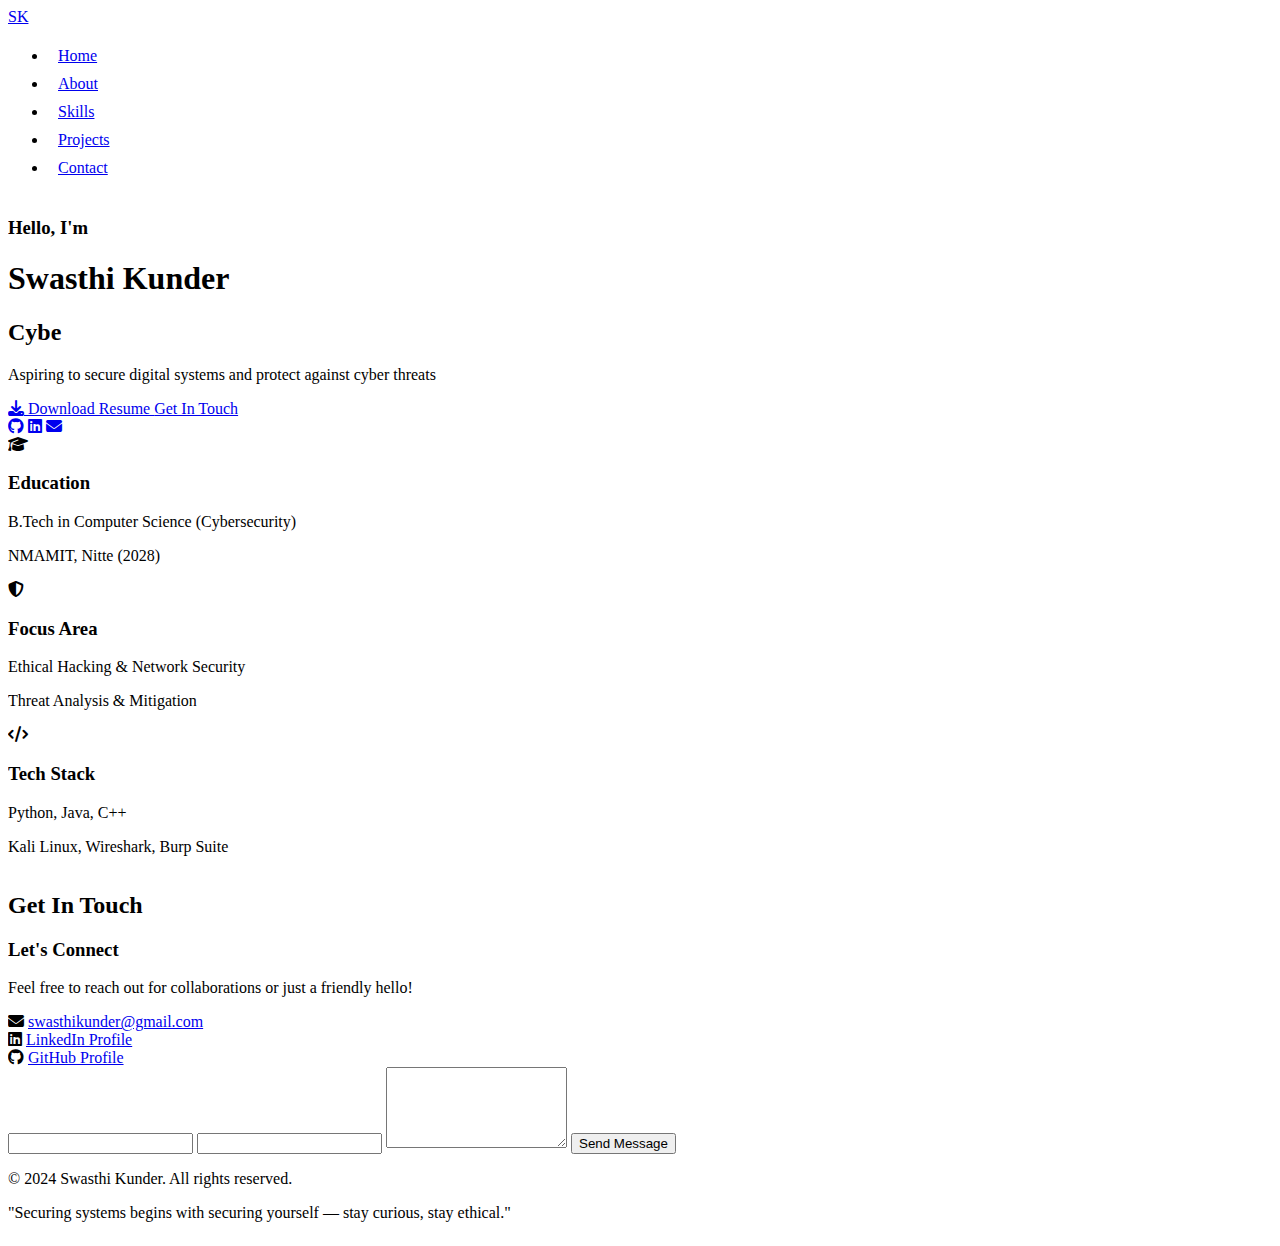
<file: index.html>
<!DOCTYPE html>
<html lang="en">
<head>
    <meta charset="UTF-8">
    <meta name="viewport" content="width=device-width, initial-scale=1.0">
    <title>Swasthi Kunder - Cybersecurity Engineer</title>
    <link rel="stylesheet" href="assets/css/style.css">
    <link rel="stylesheet" href="https://cdnjs.cloudflare.com/ajax/libs/font-awesome/6.4.0/css/all.min.css">
</head>
<body>
    <div id="loader" style="position: fixed; top: 0; left: 0; width: 100%; height: 100%; background: #0a0e27; z-index: 9999; display: flex; align-items: center; justify-content: center;">
    <div style="border: 3px solid #f3f3f3; border-top: 3px solid #00d4ff; border-radius: 50%; width: 40px; height: 40px; animation: spin 1s linear infinite;"></div>
</div>

<style>
    @keyframes spin {
        0% { transform: rotate(0deg); }
        100% { transform: rotate(360deg); }
    }
</style>

<script>
    window.addEventListener('load', function() {
        setTimeout(function() {
            document.getElementById('loader').style.display = 'none';
        }, 500);
    });
</script>
    <!-- Navigation -->
    <nav class="navbar">
        <div class="nav-container">
            <div class="nav-logo">
                <a href="index.html">SK</a>
            </div>
            <ul class="nav-menu">
                <li><a href="index.html" class="nav-link active">Home</a></li>
                <li><a href="about.html" class="nav-link">About</a></li>
                <li><a href="skills.html" class="nav-link">Skills</a></li>
                <li><a href="projects.html" class="nav-link">Projects</a></li>
                <li><a href="index.html#contact" class="nav-link">Contact</a></li>
            </ul>
            <div class="hamburger">
                <span></span>
                <span></span>
                <span></span>
            </div>
        </div>
    </nav>

    <!-- Hero Section -->
    <section class="hero">
        <div class="hero-container">
            <div class="hero-content">
                <h3 class="greeting">Hello, I'm</h3>
                <h1 class="name">Swasthi Kunder</h1>
                <h2 class="title">Cybersecurity Student</h2>
                <p class="tagline">Aspiring to secure digital systems and protect against cyber threats</p>
                <div class="cta-buttons">
                    <a href="resume/Swasthi_Resume.pdf" class="btn btn-primary" download>
                        <i class="fas fa-download"></i> Download Resume
                    </a>
                    <a href="#contact" class="btn btn-secondary">Get In Touch</a>
                </div>
                <div class="social-links">
                    <a href="https://github.com/swasthikunder" target="_blank"><i class="fab fa-github"></i></a>
                    <a href="https://www.linkedin.com/in/swasthi-kunder-a31114325" target="_blank"><i class="fab fa-linkedin"></i></a>
                    <a href="mailto:swasthikunder@gmail.com"><i class="fas fa-envelope"></i></a>
                </div>
            </div>
            <div class="hero-image">
                <div class="image-container">
                    <div class="cyber-animation">
                        <div class="cyber-circle"></div>
                        <div class="cyber-circle"></div>
                        <div class="cyber-circle"></div>
                    </div>
                </div>
            </div>
        </div>
    </section>

    <!-- Quick Info Section -->
    <section class="quick-info">
        <div class="container">
            <div class="info-cards">
                <div class="info-card">
                    <i class="fas fa-graduation-cap"></i>
                    <h3>Education</h3>
                    <p>B.Tech in Computer Science (Cybersecurity)</p>
                    <p class="detail">NMAMIT, Nitte (2028)</p>
                </div>
                <div class="info-card">
                    <i class="fas fa-shield-alt"></i>
                    <h3>Focus Area</h3>
                    <p>Ethical Hacking & Network Security</p>
                    <p class="detail">Threat Analysis & Mitigation</p>
                </div>
                <div class="info-card">
                    <i class="fas fa-code"></i>
                    <h3>Tech Stack</h3>
                    <p>Python, Java, C++</p>
                    <p class="detail">Kali Linux, Wireshark, Burp Suite</p>
                </div>
            </div>
        </div>
    </section>

    <!-- Contact Section -->
    <section id="contact" class="contact">
        <div class="container">
            <h2 class="section-title">Get In Touch</h2>
            <div class="contact-content">
                <div class="contact-info">
                    <h3>Let's Connect</h3>
                    <p>Feel free to reach out for collaborations or just a friendly hello!</p>
                    <div class="contact-item">
                        <i class="fas fa-envelope"></i>
                        <a href="mailto:swasthikunder@gmail.com">swasthikunder@gmail.com</a>
                    </div>
                    <div class="contact-item">
                        <i class="fab fa-linkedin"></i>
                        <a href="https://www.linkedin.com/in/swasthi-kunder-a31114325" target="_blank">LinkedIn Profile</a>
                    </div>
                    <div class="contact-item">
                        <i class="fab fa-github"></i>
                        <a href="https://github.com/swasthikunder" target="_blank">GitHub Profile</a>
                    </div>
                </div>
                <form class="contact-form">
                    <input type="text" name="name" placeholder="Your Name" required>
                    <input type="email" name="email" placeholder="Your Email" required>
                    <textarea name="message" placeholder="Your Message" rows="5" required></textarea>
                    <button type="submit" class="btn btn-primary">Send Message</button>
                </form>
            </div>
        </div>
    </section>

    <!-- Footer -->
    <footer class="footer">
        <p>&copy; 2024 Swasthi Kunder. All rights reserved.</p>
        <p class="quote">"Securing systems begins with securing yourself — stay curious, stay ethical."</p>
    </footer>

    <script src="assets/js/script.js"></script>
</body>
</html>
</file>
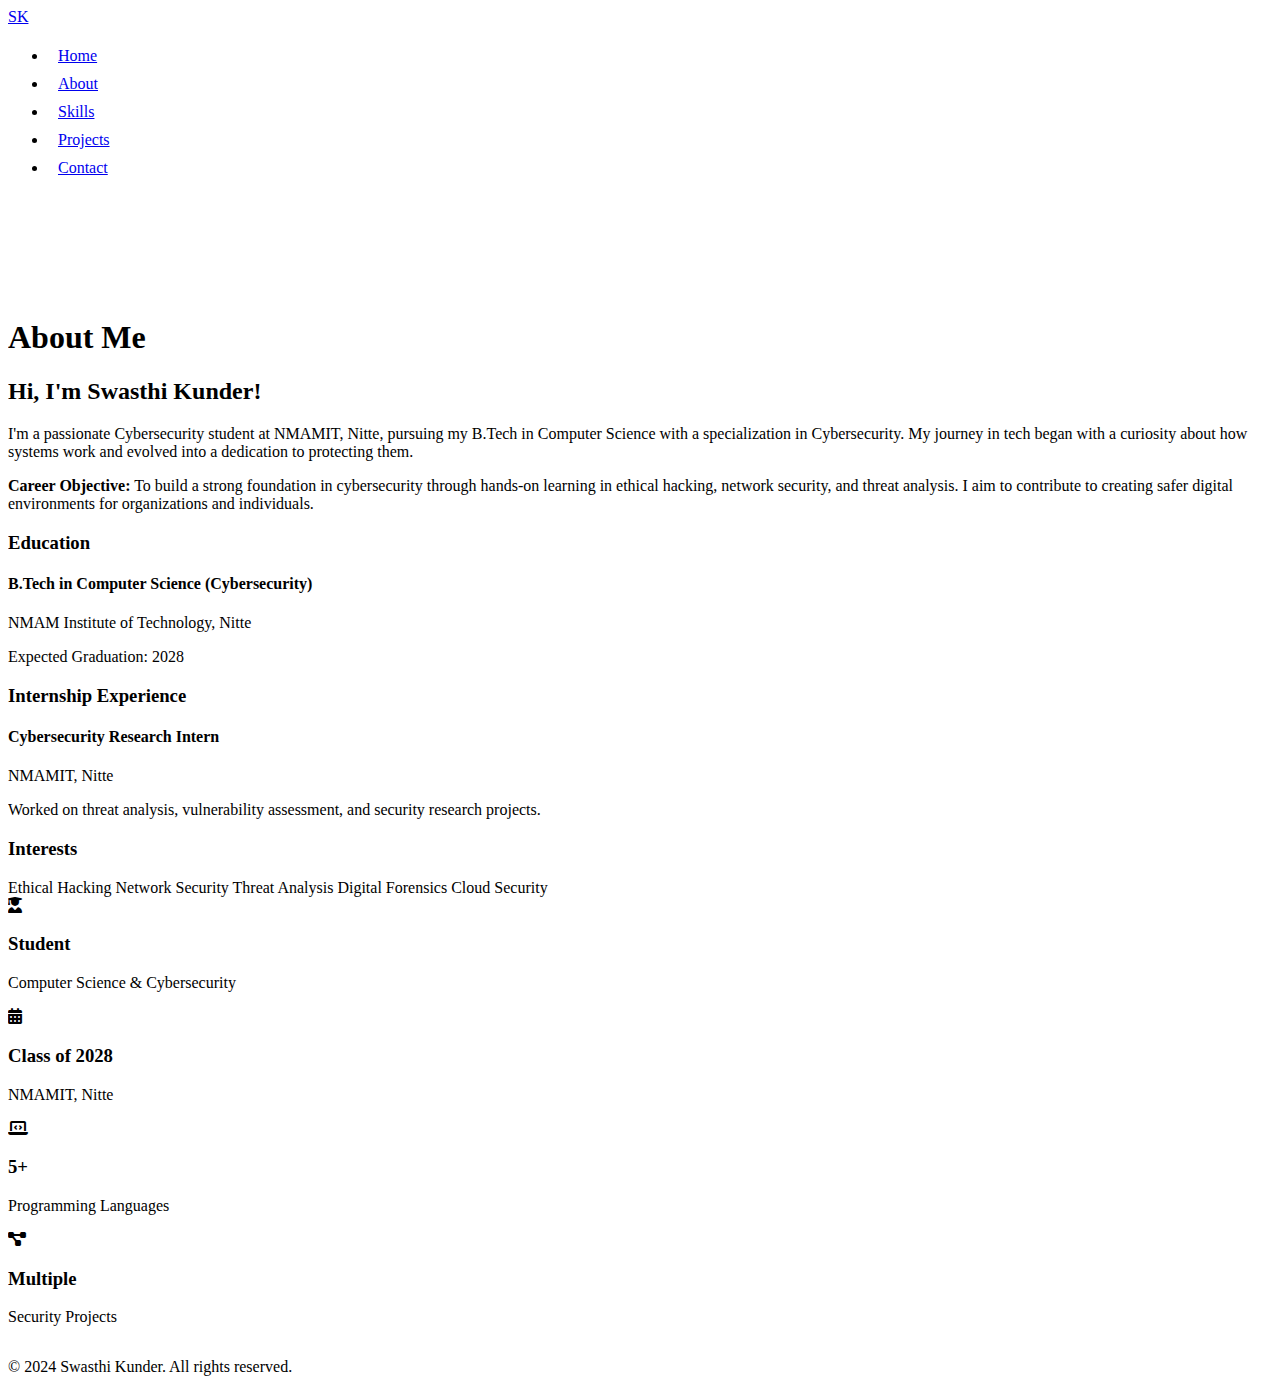
<file: about.html>
<!DOCTYPE html>
<html lang="en">
<head>
    <meta charset="UTF-8">
    <meta name="viewport" content="width=device-width, initial-scale=1.0">
    <title>About - Swasthi Kunder</title>
    <link rel="stylesheet" href="assets/css/style.css">
    <link rel="stylesheet" href="https://cdnjs.cloudflare.com/ajax/libs/font-awesome/6.4.0/css/all.min.css">
</head>
<body>
    <div id="loader" style="position: fixed; top: 0; left: 0; width: 100%; height: 100%; background: #0a0e27; z-index: 9999; display: flex; align-items: center; justify-content: center;">
    <div style="border: 3px solid #f3f3f3; border-top: 3px solid #00d4ff; border-radius: 50%; width: 40px; height: 40px; animation: spin 1s linear infinite;"></div>
</div>

<style>
    @keyframes spin {
        0% { transform: rotate(0deg); }
        100% { transform: rotate(360deg); }
    }
</style>

<script>
    window.addEventListener('load', function() {
        setTimeout(function() {
            document.getElementById('loader').style.display = 'none';
        }, 500);
    });
</script>
    <!-- Navigation (same as index) -->
    <nav class="navbar">
        <div class="nav-container">
            <div class="nav-logo">
                <a href="index.html">SK</a>
            </div>
            <ul class="nav-menu">
                <li><a href="index.html" class="nav-link">Home</a></li>
                <li><a href="about.html" class="nav-link active">About</a></li>
                <li><a href="skills.html" class="nav-link">Skills</a></li>
                <li><a href="projects.html" class="nav-link">Projects</a></li>
                <li><a href="index.html#contact" class="nav-link">Contact</a></li>
            </ul>
            <div class="hamburger">
                <span></span>
                <span></span>
                <span></span>
            </div>
        </div>
    </nav>

    <!-- About Section -->
    <section class="about-page">
        <div class="container">
            <h1 class="page-title">About Me</h1>
            <div class="about-content">
                <div class="about-text">
                    <h2>Hi, I'm Swasthi Kunder!</h2>
                    <p>
                        I'm a passionate Cybersecurity student at NMAMIT, Nitte, pursuing my B.Tech in Computer Science 
                        with a specialization in Cybersecurity. My journey in tech began with a curiosity about how 
                        systems work and evolved into a dedication to protecting them.
                    </p>
                    <p>
                        <strong>Career Objective:</strong> To build a strong foundation in cybersecurity through 
                        hands-on learning in ethical hacking, network security, and threat analysis. I aim to contribute 
                        to creating safer digital environments for organizations and individuals.
                    </p>
                    
                    <h3>Education</h3>
                    <div class="education-item">
                        <h4>B.Tech in Computer Science (Cybersecurity)</h4>
                        <p>NMAM Institute of Technology, Nitte</p>
                        <p class="date">Expected Graduation: 2028</p>
                    </div>
                    
                    <h3>Internship Experience</h3>
                    <div class="experience-item">
                        <h4>Cybersecurity Research Intern</h4>
                        <p>NMAMIT, Nitte</p>
                        <p>Worked on threat analysis, vulnerability assessment, and security research projects.</p>
                    </div>
                    
                    <h3>Interests</h3>
                    <div class="interests">
                        <span class="interest-tag">Ethical Hacking</span>
                        <span class="interest-tag">Network Security</span>
                        <span class="interest-tag">Threat Analysis</span>
                        <span class="interest-tag">Digital Forensics</span>
                        <span class="interest-tag">Cloud Security</span>
                    </div>
                </div>
                
                <div class="about-stats">
                    <div class="stat-card">
                        <i class="fas fa-user-graduate"></i>
                        <h3>Student</h3>
                        <p>Computer Science & Cybersecurity</p>
                    </div>
                    <div class="stat-card">
                        <i class="fas fa-calendar-alt"></i>
                        <h3>Class of 2028</h3>
                        <p>NMAMIT, Nitte</p>
                    </div>
                    <div class="stat-card">
                        <i class="fas fa-laptop-code"></i>
                        <h3>5+</h3>
                        <p>Programming Languages</p>
                    </div>
                    <div class="stat-card">
                        <i class="fas fa-project-diagram"></i>
                        <h3>Multiple</h3>
                        <p>Security Projects</p>
                    </div>
                </div>
            </div>
        </div>
    </section>

    <!-- Footer -->
    <footer class="footer">
        <p>&copy; 2024 Swasthi Kunder. All rights reserved.</p>
    </footer>

    <script src="assets/js/script.js"></script>
</body>
</html>
</file>
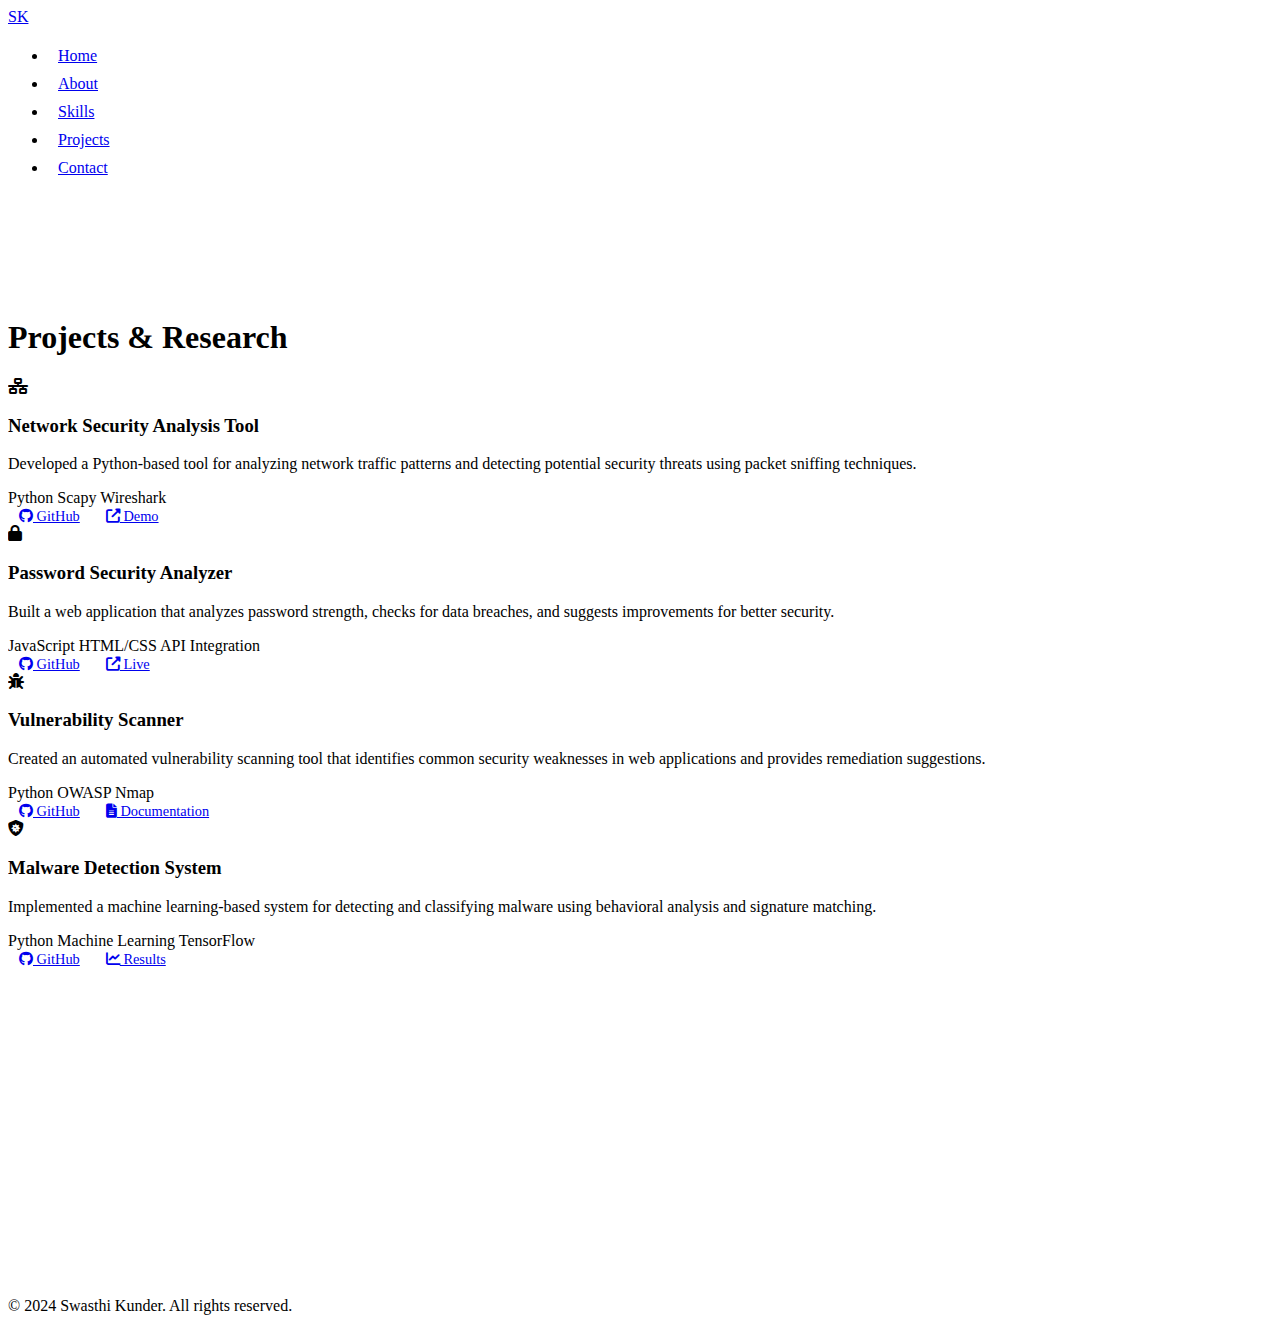
<file: projects.html>
<!DOCTYPE html>
<html lang="en">
<head>
    <meta charset="UTF-8">
    <meta name="viewport" content="width=device-width, initial-scale=1.0">
    <title>Projects - Swasthi Kunder</title>
    <link rel="stylesheet" href="assets/css/style.css">
    <link rel="stylesheet" href="https://cdnjs.cloudflare.com/ajax/libs/font-awesome/6.4.0/css/all.min.css">
</head>
<body>
    <div id="loader" style="position: fixed; top: 0; left: 0; width: 100%; height: 100%; background: #0a0e27; z-index: 9999; display: flex; align-items: center; justify-content: center;">
    <div style="border: 3px solid #f3f3f3; border-top: 3px solid #00d4ff; border-radius: 50%; width: 40px; height: 40px; animation: spin 1s linear infinite;"></div>
</div>

<style>
    @keyframes spin {
        0% { transform: rotate(0deg); }
        100% { transform: rotate(360deg); }
    }
</style>

<script>
    window.addEventListener('load', function() {
        setTimeout(function() {
            document.getElementById('loader').style.display = 'none';
        }, 500);
    });
</script>
    <!-- Navigation (same structure) -->
    <nav class="navbar">
        <div class="nav-container">
            <div class="nav-logo">
                <a href="index.html">SK</a>
            </div>
            <ul class="nav-menu">
                <li><a href="index.html" class="nav-link">Home</a></li>
                <li><a href="about.html" class="nav-link">About</a></li>
                <li><a href="skills.html" class="nav-link">Skills</a></li>
                <li><a href="projects.html" class="nav-link active">Projects</a></li>
                <li><a href="index.html#contact" class="nav-link">Contact</a></li>
            </ul>
            <div class="hamburger">
                <span></span>
                <span></span>
                <span></span>
            </div>
        </div>
    </nav>

    <!-- Projects Section -->
    <section class="projects-page">
        <div class="container">
            <h1 class="page-title">Projects & Research</h1>
            
            <div class="projects-grid">
                <!-- Project 1 -->
                <div class="project-card">
                    <div class="project-header">
                        <i class="fas fa-network-wired"></i>
                        <h3>Network Security Analysis Tool</h3>
                    </div>
                    <p class="project-description">
                        Developed a Python-based tool for analyzing network traffic patterns and detecting potential security threats using packet sniffing techniques.
                    </p>
                    <div class="project-tech">
                        <span class="tech-tag">Python</span>
                        <span class="tech-tag">Scapy</span>
                        <span class="tech-tag">Wireshark</span>
                    </div>
                    <div class="project-links">
                        <a href="#" class="project-link"><i class="fab fa-github"></i> GitHub</a>
                        <a href="#" class="project-link"><i class="fas fa-external-link-alt"></i> Demo</a>
                    </div>
                </div>

                <!-- Project 2 -->
                <div class="project-card">
                    <div class="project-header">
                        <i class="fas fa-lock"></i>
                        <h3>Password Security Analyzer</h3>
                    </div>
                    <p class="project-description">
                        Built a web application that analyzes password strength, checks for data breaches, and suggests improvements for better security.
                    </p>
                    <div class="project-tech">
                        <span class="tech-tag">JavaScript</span>
                        <span class="tech-tag">HTML/CSS</span>
                        <span class="tech-tag">API Integration</span>
                    </div>
                    <div class="project-links">
                        <a href="#" class="project-link"><i class="fab fa-github"></i> GitHub</a>
                        <a href="#" class="project-link"><i class="fas fa-external-link-alt"></i> Live</a>
                    </div>
                </div>

                <!-- Project 3 -->
                <div class="project-card">
                    <div class="project-header">
                        <i class="fas fa-bug"></i>
                        <h3>Vulnerability Scanner</h3>
                    </div>
                    <p class="project-description">
                        Created an automated vulnerability scanning tool that identifies common security weaknesses in web applications and provides remediation suggestions.
                    </p>
                    <div class="project-tech">
                        <span class="tech-tag">Python</span>
                        <span class="tech-tag">OWASP</span>
                        <span class="tech-tag">Nmap</span>
                    </div>
                    <div class="project-links">
                        <a href="#" class="project-link"><i class="fab fa-github"></i> GitHub</a>
                        <a href="#" class="project-link"><i class="fas fa-file-alt"></i> Documentation</a>
                    </div>
                </div>

                <!-- Project 4 -->
                <div class="project-card">
                    <div class="project-header">
                        <i class="fas fa-shield-virus"></i>
                        <h3>Malware Detection System</h3>
                    </div>
                    <p class="project-description">
                        Implemented a machine learning-based system for detecting and classifying malware using behavioral analysis and signature matching.
                    </p>
                    <div class="project-tech">
                        <span class="tech-tag">Python</span>
                        <span class="tech-tag">Machine Learning</span>
                        <span class="tech-tag">TensorFlow</span>
                    </div>
                    <div class="project-links">
                        <a href="#" class="project-link"><i class="fab fa-github"></i> GitHub</a>
                        <a href="#" class="project-link"><i class="fas fa-chart-line"></i> Results</a>
                    </div>
                </div>

                <!-- Research Work -->
                <div class="project-card research">
                    <div class="project-header">
                        <i class="fas fa-microscope"></i>
                        <h3>Cybersecurity Research</h3>
                    </div>
                    <p class="project-description">
                        Ongoing research on emerging cyber threats, zero-day vulnerabilities, and development of proactive defense mechanisms.
                    </p>
                    <div class="project-tech">
                        <span class="tech-tag">Threat Intelligence</span>
                        <span class="tech-tag">Research</span>
                        <span class="tech-tag">Analysis</span>
                    </div>
                    <div class="project-links">
                        <a href="#" class="project-link"><i class="fas fa-file-pdf"></i> Research Paper</a>
                    </div>
                </div>

                <!-- Certifications -->
                <div class="project-card certification">
                    <div class="project-header">
                        <i class="fas fa-certificate"></i>
                        <h3>Certifications & Achievements</h3>
                    </div>
                    <ul class="certification-list">
                        <li>Cybersecurity Fundamentals Certificate</li>
                        <li>Ethical Hacking Workshop Completion</li>
                        <li>Network Security Course Certification</li>
                        <li>CTF Competition Participant</li>
                    </ul>
                </div>
            </div>
        </div>
    </section>

    <!-- Footer -->
    <footer class="footer">
        <p>&copy; 2024 Swasthi Kunder. All rights reserved.</p>
    </footer>

    <script src="assets/js/script.js"></script>
</body>
</html>
</file>
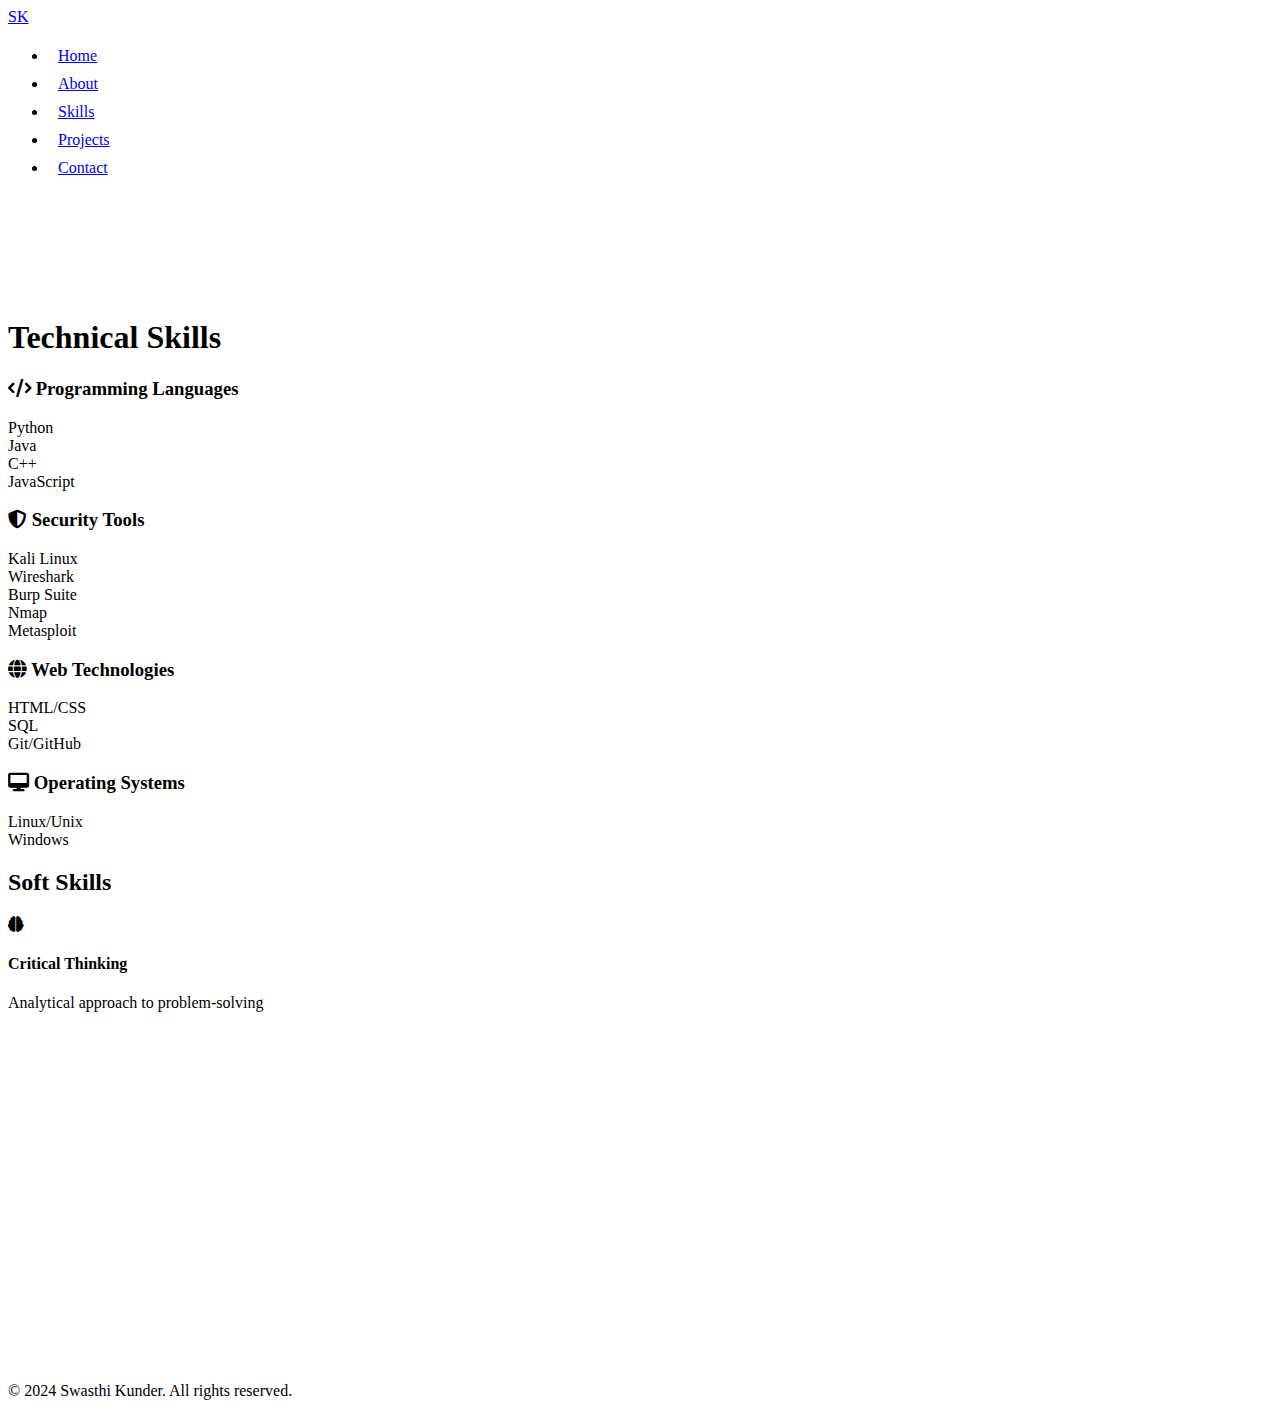
<file: skills.html>
<!DOCTYPE html>
<html lang="en">
<head>
    <meta charset="UTF-8">
    <meta name="viewport" content="width=device-width, initial-scale=1.0">
    <title>Skills - Swasthi Kunder</title>
    <link rel="stylesheet" href="assets/css/style.css">
    <link rel="stylesheet" href="https://cdnjs.cloudflare.com/ajax/libs/font-awesome/6.4.0/css/all.min.css">
</head>
<body>
    <div id="loader" style="position: fixed; top: 0; left: 0; width: 100%; height: 100%; background: #0a0e27; z-index: 9999; display: flex; align-items: center; justify-content: center;">
    <div style="border: 3px solid #f3f3f3; border-top: 3px solid #00d4ff; border-radius: 50%; width: 40px; height: 40px; animation: spin 1s linear infinite;"></div>
</div>

<style>
    @keyframes spin {
        0% { transform: rotate(0deg); }
        100% { transform: rotate(360deg); }
    }
</style>

<script>
    window.addEventListener('load', function() {
        setTimeout(function() {
            document.getElementById('loader').style.display = 'none';
        }, 500);
    });
</script>
    <!-- Navigation (same structure) -->
    <nav class="navbar">
        <div class="nav-container">
            <div class="nav-logo">
                <a href="index.html">SK</a>
            </div>
            <ul class="nav-menu">
                <li><a href="index.html" class="nav-link">Home</a></li>
                <li><a href="about.html" class="nav-link">About</a></li>
                <li><a href="skills.html" class="nav-link active">Skills</a></li>
                <li><a href="projects.html" class="nav-link">Projects</a></li>
                <li><a href="index.html#contact" class="nav-link">Contact</a></li>
            </ul>
            <div class="hamburger">
                <span></span>
                <span></span>
                <span></span>
            </div>
        </div>
    </nav>

    <!-- Skills Section -->
    <section class="skills-page">
        <div class="container">
            <h1 class="page-title">Technical Skills</h1>
            
            <div class="skills-grid">
                <!-- Programming Languages -->
                <div class="skill-category">
                    <h3><i class="fas fa-code"></i> Programming Languages</h3>
                    <div class="skill-items">
                        <div class="skill-item">
                            <span>Python</span>
                            <div class="skill-bar">
                                <div class="skill-progress" style="width: 85%"></div>
                            </div>
                        </div>
                        <div class="skill-item">
                            <span>Java</span>
                            <div class="skill-bar">
                                <div class="skill-progress" style="width: 75%"></div>
                            </div>
                        </div>
                        <div class="skill-item">
                            <span>C++</span>
                            <div class="skill-bar">
                                <div class="skill-progress" style="width: 70%"></div>
                            </div>
                        </div>
                        <div class="skill-item">
                            <span>JavaScript</span>
                            <div class="skill-bar">
                                <div class="skill-progress" style="width: 65%"></div>
                            </div>
                        </div>
                    </div>
                </div>

                <!-- Security Tools -->
                <div class="skill-category">
                    <h3><i class="fas fa-shield-alt"></i> Security Tools</h3>
                    <div class="skill-items">
                        <div class="skill-item">
                            <span>Kali Linux</span>
                            <div class="skill-bar">
                                <div class="skill-progress" style="width: 80%"></div>
                            </div>
                        </div>
                        <div class="skill-item">
                            <span>Wireshark</span>
                            <div class="skill-bar">
                                <div class="skill-progress" style="width: 75%"></div>
                            </div>
                        </div>
                        <div class="skill-item">
                            <span>Burp Suite</span>
                            <div class="skill-bar">
                                <div class="skill-progress" style="width: 70%"></div>
                            </div>
                        </div>
                        <div class="skill-item">
                            <span>Nmap</span>
                            <div class="skill-bar">
                                <div class="skill-progress" style="width: 75%"></div>
                            </div>
                        </div>
                        <div class="skill-item">
                            <span>Metasploit</span>
                            <div class="skill-bar">
                                <div class="skill-progress" style="width: 65%"></div>
                            </div>
                        </div>
                    </div>
                </div>

                <!-- Web Technologies -->
                <div class="skill-category">
                    <h3><i class="fas fa-globe"></i> Web Technologies</h3>
                    <div class="skill-items">
                        <div class="skill-item">
                            <span>HTML/CSS</span>
                            <div class="skill-bar">
                                <div class="skill-progress" style="width: 85%"></div>
                            </div>
                        </div>
                        <div class="skill-item">
                            <span>SQL</span>
                            <div class="skill-bar">
                                <div class="skill-progress" style="width: 70%"></div>
                            </div>
                        </div>
                        <div class="skill-item">
                            <span>Git/GitHub</span>
                            <div class="skill-bar">
                                <div class="skill-progress" style="width: 75%"></div>
                            </div>
                        </div>
                    </div>
                </div>

                <!-- Operating Systems -->
                <div class="skill-category">
                    <h3><i class="fas fa-desktop"></i> Operating Systems</h3>
                    <div class="skill-items">
                        <div class="skill-item">
                            <span>Linux/Unix</span>
                            <div class="skill-bar">
                                <div class="skill-progress" style="width: 80%"></div>
                            </div>
                        </div>
                        <div class="skill-item">
                            <span>Windows</span>
                            <div class="skill-bar">
                                <div class="skill-progress" style="width: 85%"></div>
                            </div>
                        </div>
                    </div>
                </div>
            </div>

            <!-- Soft Skills -->
            <div class="soft-skills">
                <h2>Soft Skills</h2>
                <div class="soft-skills-grid">
                    <div class="soft-skill-card">
                        <i class="fas fa-brain"></i>
                        <h4>Critical Thinking</h4>
                        <p>Analytical approach to problem-solving</p>
                    </div>
                    <div class="soft-skill-card">
                        <i class="fas fa-puzzle-piece"></i>
                        <h4>Problem Solving</h4>
                        <p>Creative solutions to complex challenges</p>
                    </div>
                    <div class="soft-skill-card">
                        <i class="fas fa-comments"></i>
                        <h4>Communication</h4>
                        <p>Clear and effective team collaboration</p>
                    </div>
                    <div class="soft-skill-card">
                        <i class="fas fa-clock"></i>
                        <h4>Time Management</h4>
                        <p>Efficient project and deadline management</p>
                    </div>
                </div>
            </div>
        </div>
    </section>

    <!-- Footer -->
    <footer class="footer">
        <p>&copy; 2024 Swasthi Kunder. All rights reserved.</p>
    </footer>

    <script src="assets/js/script.js"></script>
</body>
</html>
</file>
<file: assets/css/style.css>
/* Add these fixes to your existing style.css */

/* Hamburger Animation Fix */
.hamburger.active span:nth-child(1) {
    transform: rotate(-45deg) translate(-5px, 6px);
}

.hamburger.active span:nth-child(2) {
    opacity: 0;
}

.hamburger.active span:nth-child(3) {
    transform: rotate(45deg) translate(-5px, -6px);
}

/* Mobile Menu Fix */
@media (max-width: 768px) {
    .nav-menu {
        position: fixed;
        left: -100%;
        top: 60px;
        flex-direction: column;
        background: rgba(10, 14, 39, 0.98);
        width: 100%;
        text-align: center;
        transition: 0.3s;
        padding: 20px 0;
        box-shadow: 0 10px 27px rgba(0, 0, 0, 0.05);
        z-index: 999;
    }
    
    .nav-menu.active {
        left: 0;
    }
    
    .nav-menu li {
        margin: 15px 0;
    }
}

/* Reveal Animation Classes */
.reveal-element {
    opacity: 0;
    transform: translateY(20px);
    transition: opacity 0.6s ease, transform 0.6s ease;
}

.reveal-element.revealed {
    opacity: 1;
    transform: translateY(0);
}

/* Fix for skill bars animation */
.skill-progress {
    transition: width 2s ease-in-out !important;
}

/* Better form styling */
.contact-form input::placeholder,
.contact-form textarea::placeholder {
    color: rgba(255, 255, 255, 0.5);
}

/* Fix project card links visibility */
.project-link {
    font-size: 0.9rem;
    padding: 5px 10px;
    border: 1px solid transparent;
    border-radius: 5px;
    transition: all 0.3s;
}

.project-link:hover {
    background: rgba(0, 212, 255, 0.1);
    border-color: var(--primary-color);
}

/* Fix for navbar transition */
.navbar {
    transition: top 0.3s ease, box-shadow 0.3s ease !important;
}

/* Hero section responsive fix */
@media (max-width: 768px) {
    .hero {
        padding: 60px 0;
        min-height: calc(100vh - 80px);
    }
    
    .name {
        font-size: 2rem;
    }
    
    .title {
        font-size: 1.3rem;
    }
    
    .cta-buttons {
        flex-direction: column;
        width: 100%;
    }
    
    .btn {
        width: 100%;
        justify-content: center;
    }
}

/* Fix section spacing */
section {
    position: relative;
    overflow: hidden;
}

/* Ensure all pages have proper padding top for fixed navbar */
.about-page,
.skills-page,
.projects-page {
    padding-top: 100px;
}

/* Better link styling for navigation between pages */
.nav-link {
    display: inline-block;
    padding: 5px 10px;
}

/* Contact section ID target fix */
#contact {
    scroll-margin-top: 80px;
}

/* Fix info cards on mobile */
@media (max-width: 480px) {
    .info-cards {
        grid-template-columns: 1fr;
    }
    
    .soft-skills-grid {
        grid-template-columns: 1fr;
    }
    
    .about-stats {
        grid-template-columns: 1fr;
    }
}

/* Loading animation for page transitions */
.page-transition {
    animation: fadeIn 0.5s ease-in;
}

@keyframes fadeIn {
    from {
        opacity: 0;
    }
    to {
        opacity: 1;
    }
}

/* Fix button hover effects on mobile */
@media (hover: hover) {
    .btn:hover {
        transform: translateY(-2px);
    }
}

/* Ensure images don't overflow */
img {
    max-width: 100%;
    height: auto;
}

/* Better scroll behavior */
html {
    scroll-behavior: smooth;
    overflow-x: hidden;
}

body {
    overflow-x: hidden;
}

/* Fix z-index issues */
.navbar {
    z-index: 1000;
}

.hero {
    position: relative;
    z-index: 1;
}

/* Animation performance improvements */
.cyber-circle {
    will-change: transform, opacity;
}

.skill-progress {
    will-change: width;
}

/* Better focus states for accessibility */
.btn:focus,
.nav-link:focus,
.contact-form input:focus,
.contact-form textarea:focus {
    outline: 2px solid var(--primary-color);
    outline-offset: 2px;
}

/* Fix contact form button */
.contact-form .btn {
    width: auto;
    align-self: flex-start;
}

@media (max-width: 768px) {
    .contact-form .btn {
        width: 100%;
    }
}
</file>
